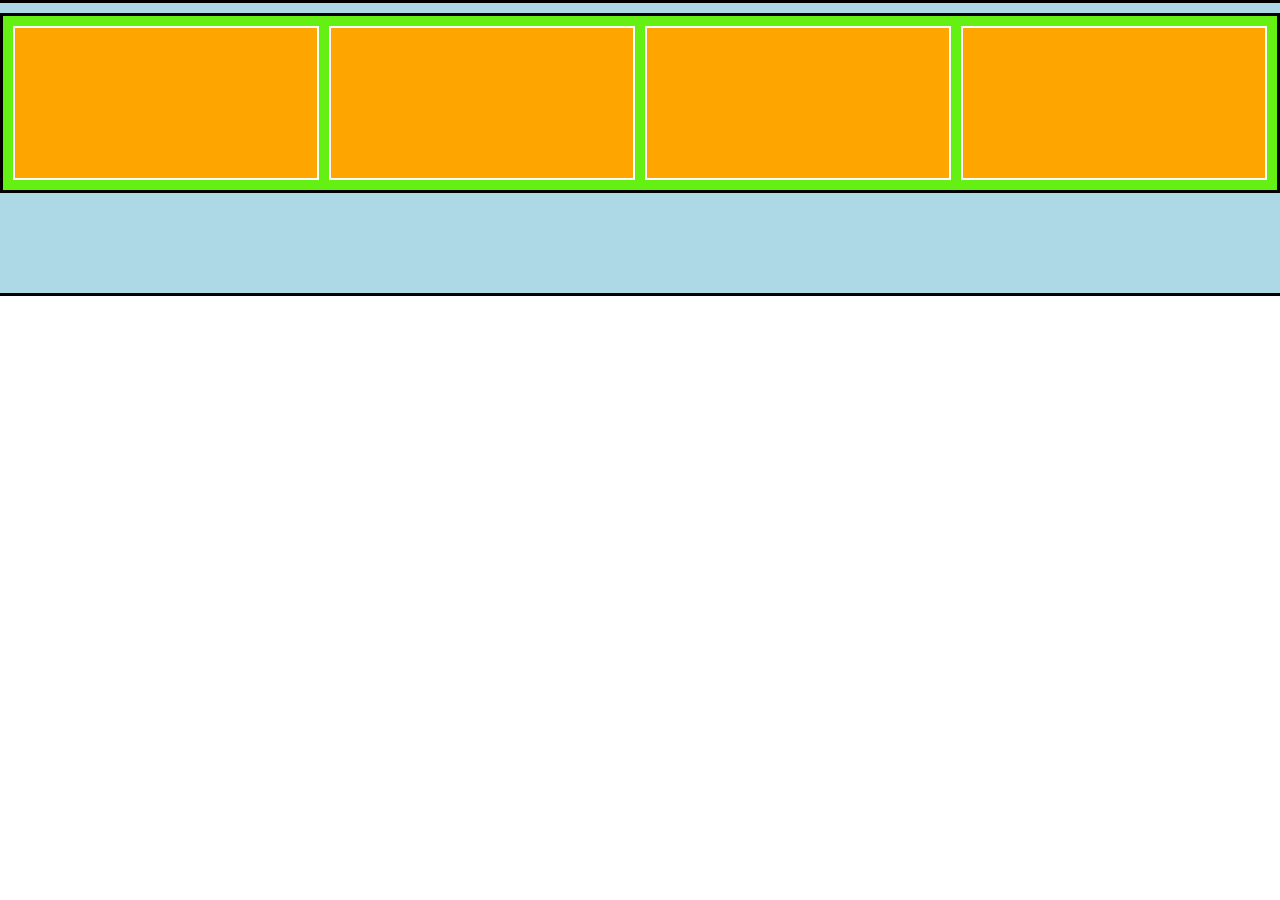
<file: website/test.html>
<!DOCTYPE html>
<html lang="en">
<head>
    <meta charset="UTF-8">
    <meta name="viewport" content="width=device-width, initial-scale=1.0">
    <title>Mixed Flex Example</title>
    <style>
        body {
            display: flex;
            flex-direction: column;  /* Vertical layout for the body */
            justify-content: flex-start;
            align-items: center;
            height: 100vh; /* Ensure full viewport height */
            margin: 0;
        }

        .container {
            display: flex;
            flex-direction: column;       /* Horizontal layout inside the container */
            flex-wrap: wrap;            /* Allow wrapping if the items don't fit */
            width: 100%;                 /* Limit the width for better visual */
            border: 3px solid black;   /* Border for visibility */
            gap: 10px;                  /* Space between items */
            background-color: lightblue;
            padding: 10px;
            min-height: 30vh;
        }
        .subcont{
            display: flex;
            flex-direction: row;       /* Horizontal layout inside the container */
            flex-wrap: wrap;            /* Allow wrapping if the items don't fit */
            min-width: 90%;                /* Limit the width for better visual */
            border: 3px solid black;   /* Border for visibility */
            gap: 10px;                  /* Space between items */
            background-color: rgb(101, 240, 20);
            padding: 10px;
         
        }
        .item {
            min-width: 200px;  /* Width of each item */
            height: 150px;      /* Height of each item */
            background-color: orange;
            border: 2px solid #fff;
            flex: 1 1;
        }
    </style>
</head>
<body>
    <div class="container">
        <div class="subcont">
            <div class="item"></div>
            <div class="item"></div>
            <div class="item"></div>
            <div class="item"></div>
    </div>
</div>
</body>
</html>
</file>
